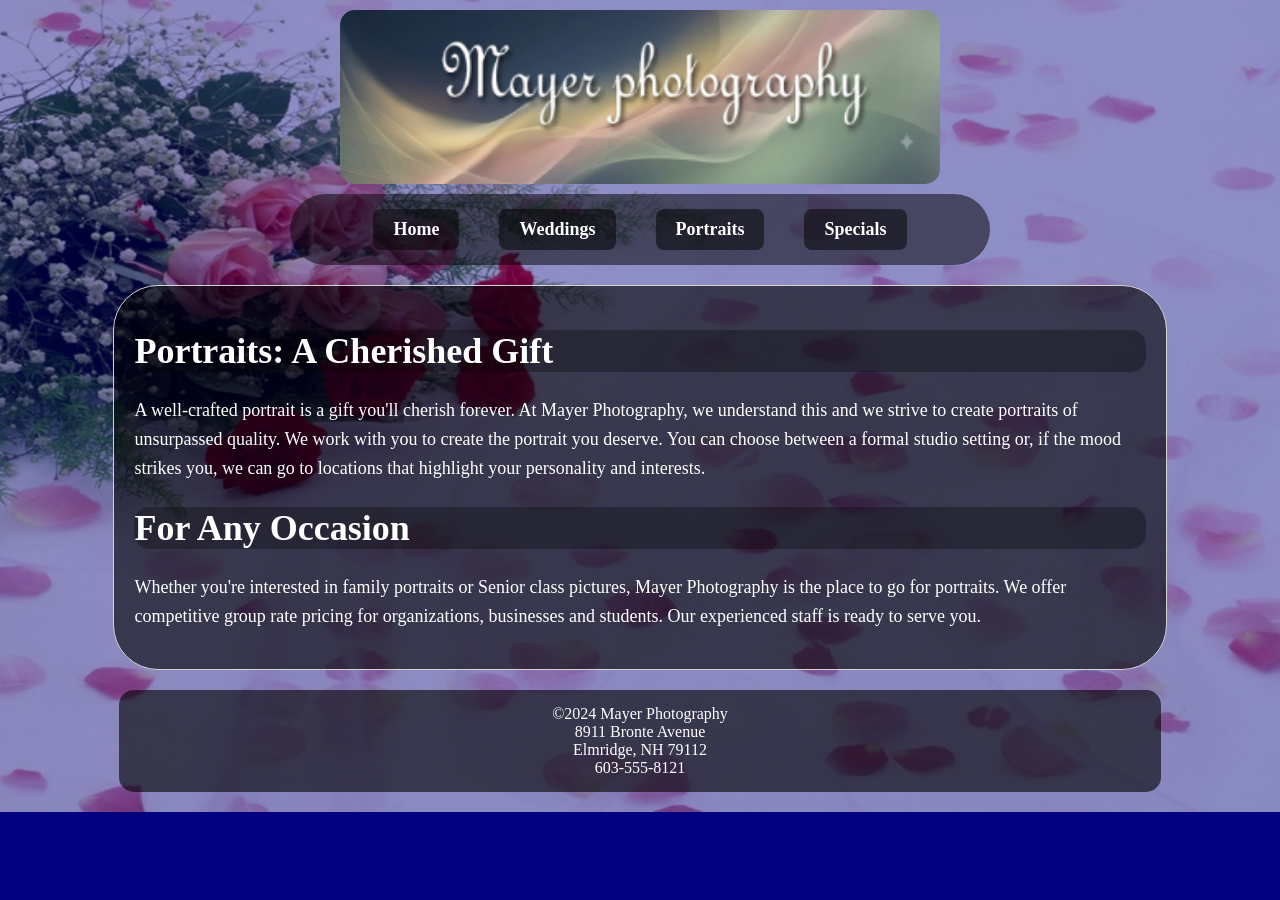
<file: portraits.html>
<!DOCTYPE html>
<html>
<head>
    <link rel="stylesheet" href="asset/MyStyles.css">
</head>


<body>

<header>
    <a href="index.html">
        <img src="images/mlogo.jpg" class="logo" alt="Logo">
    </a>

    <nav>
        <a href="index.html">Home</a>
        <a href="weddings.html">Weddings</a>
        <a href="portraits.html">Portraits</a>
        <a href="specials.html">Specials</a>
    </nav>
</header>

<main class="maintext">

    <h1>Portraits: A Cherished Gift</h1>
    <p>
        A well-crafted portrait is a gift you'll cherish forever. At Mayer Photography,
        we understand this and we strive to create portraits of unsurpassed quality.
        We work with you to create the portrait you deserve. You can choose between
        a formal studio setting or, if the mood strikes you, we can go to
        locations that highlight your personality and interests.
    </p>

    <h1>For Any Occasion</h1>
    <p>
        Whether you're interested in family portraits or Senior class pictures,
        Mayer Photography is the place to go for portraits. We offer competitive
        group rate pricing for organizations, businesses and students.
        Our experienced staff is ready to serve you.
    </p>

</main>

<footer>
    ©2024 Mayer Photography<br>
    8911 Bronte Avenue<br>
    Elmridge, NH 79112<br>
    603-555-8121
</footer>
</body>
</html>
</file>
<file: asset/MyStyles.css>
body
{
    background-image: url("../images/background.png");
    background-size: cover;
    background-color: navy;
    background-repeat: no-repeat;
}

/* When the window is small, switch to background1.png */
@media (max-width: 900px) {
    body {
        background-image: linear-gradient(
            rgba(0,0,128,0.5),
            rgba(0,0,128,0.5)
        ), url("../images/background1.png");
        background-size: cover;
        background-repeat: no-repeat;
        background-attachment: fixed;
    }

    h1 {
        text-align: center;
    }
    .maintext h1 {
        text-align: center;
    }

    .testimonial-table > tbody > tr {
        display: flex;
        flex-direction: column;
        gap: 20px;
        margin-bottom: 25px;
    }

    .testimonial-table {
        margin-left: auto;
        margin-right: auto;
    }
}

nav {
    text-align: center;
    margin-top: 10px;
    background: rgba(0, 0, 0, 0.5);
    padding: 15px 0;
    border-radius: 40px;
    width: 80%;
    max-width: 700px;
    margin-left: auto;
    margin-right: auto;
    display: flex;
    flex-wrap: wrap;     /* allows buttons to move to next line */
    justify-content: center;
    gap: 10px;
}

nav a {
    margin: 0 15px;
    text-decoration: none;
    font-size: 18px;
    font-weight: bold;
    color: white;
    background: rgba(0, 0, 0, 0.5);
    padding: 10px 20px;
    border-radius: 8px;
    transition: 0.3s;
}

nav a:hover {
    background: rgba(255, 255, 255, 0.3);
    color: white;
}

img {
    margin: 0 30px;
}

video {
    width: 100%;
    max-width: 600px;
    height: auto;
    display: block;
    margin-left: auto;
    margin-right: auto;
}

.logo {
    width: 60%;
    max-width: 600px;
    min-width: 400px;
    display: block;
    margin: 10px auto;
    border-radius: 15px;
}

h1 {
    text-align: left;
    color: white;
    font-size: 36px;
    background-color: rgba(0, 0, 0, 0.3);
    border-radius: 15px;
}

p {
    color: white;
    font-size: 18px;
    line-height: 1.6;
    text-align: left;
}

.testimonial-table {
    border-collapse: separate;
    border-spacing: 20px;
}

.testimonial-table img {
    display: block;
    margin-left: auto;
    margin-right: auto;
    margin-top: 15px;
    margin-bottom: 15px;

    max-width: 100%;   /* ← allows shrinking */
    height: auto;      /* ← keeps aspect ratio */
    border-radius: 15px;
}

.testimonial-table td {
    background: rgba(0, 0, 0, 0.5);
    padding: 15px;
    border-radius: 10px;
    vertical-align: top;
    color: white;
    max-width: 100%;
    word-wrap: break-word;
}

main {
    background: rgba(0, 0, 0, 0.6);
    padding: 20px;
    margin: 20px;
    border-radius: 15px;
    width: 80%;
}

.maintext {
    background-color: rgba(0, 0, 0, 0.6);
    color: beige;
    border-radius: 15px;
    border: solid lightgray thin;
    padding: 20px;
    border-radius: 45px;
    width: 80%;
    margin-left: auto;
    margin-right: auto;
}

footer {
    background-color: rgba(0, 0, 0, 0.6);
    color: white;
    text-align: center;
    padding: 15px;
    border-radius: 15px;
    margin: 20px auto;
    width: 80%;
}

a {
    color: blue;
}
</file>
